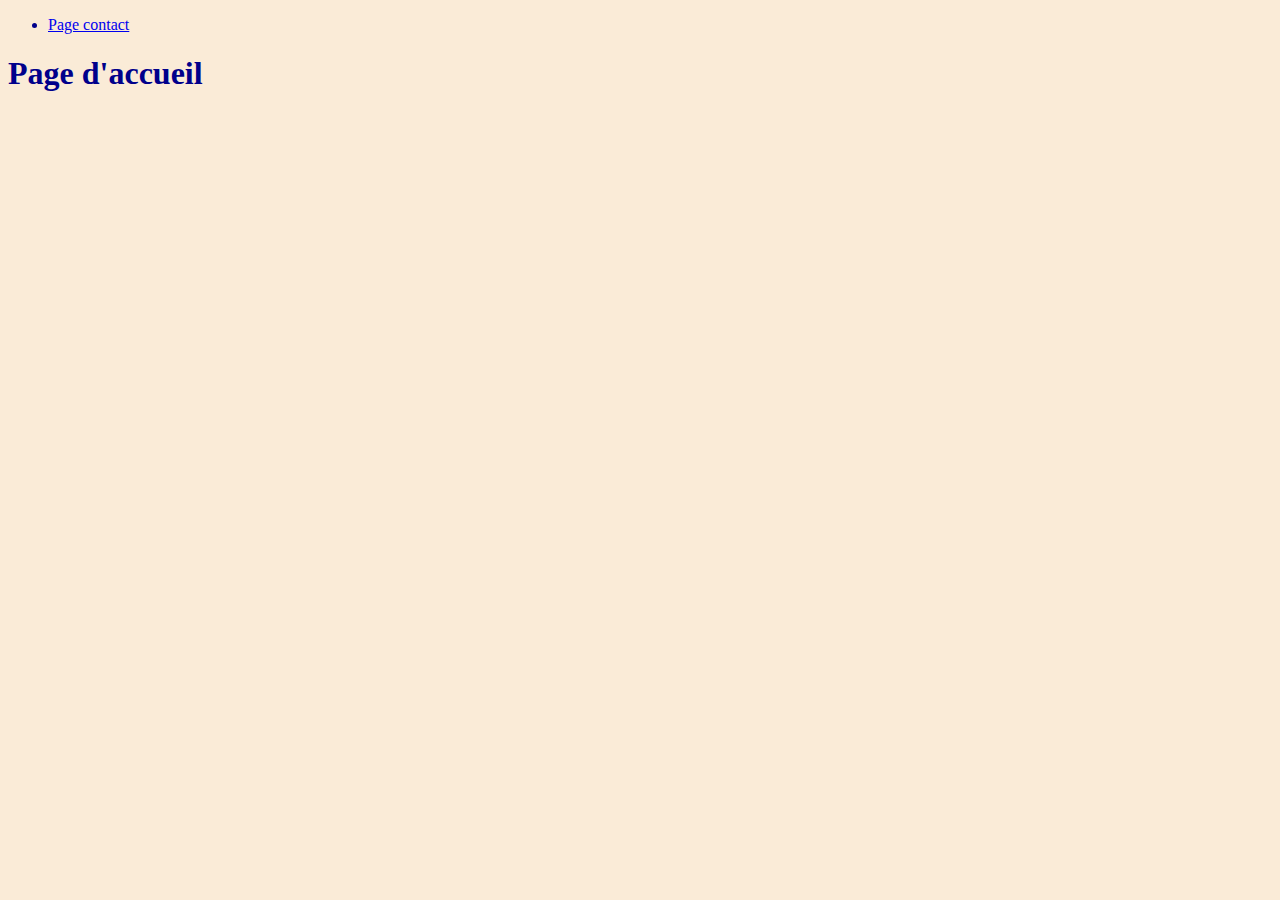
<file: index.html>
<!DOCTYPE html>
<html lang="en">
<head>
    <meta charset="UTF-8">
    <meta http-equiv="X-UA-Compatible" content="IE=edge">
    <meta name="viewport" content="width=device-width, initial-scale=1.0">
    <title>Document</title>
    <link href="styles.css" rel="stylesheet">
</head>
<body>
    <div>
        <ul>
            <li>
                <a href="contact.html">Page contact</a>
            </li>
        </ul>
    </div>
    <h1>Page d'accueil</h1>
</body>
</html>
</file>
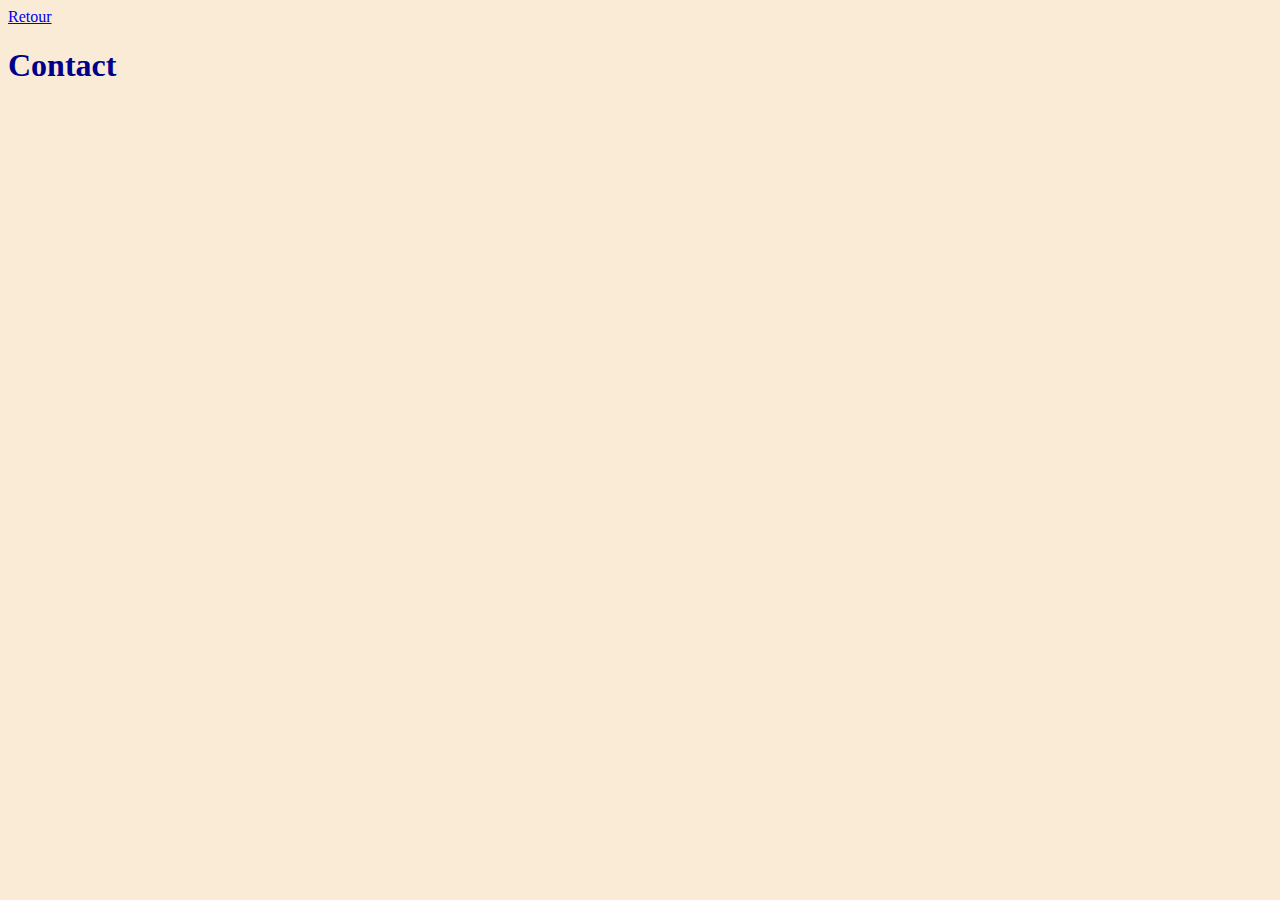
<file: contact.html>
<!DOCTYPE html>
<html lang="en">
<head>
    <meta charset="UTF-8">
    <meta http-equiv="X-UA-Compatible" content="IE=edge">
    <meta name="viewport" content="width=device-width, initial-scale=1.0">
    <title>Document</title>
    <link href="styles.css" rel="stylesheet">
</head>
<body>
    <a href="index.html">Retour</a>
    <h1>Contact</h1>
</body>
</html>
</file>
<file: styles.css>
body {
    background-color: antiquewhite;
    color: darkblue;
}
</file>
